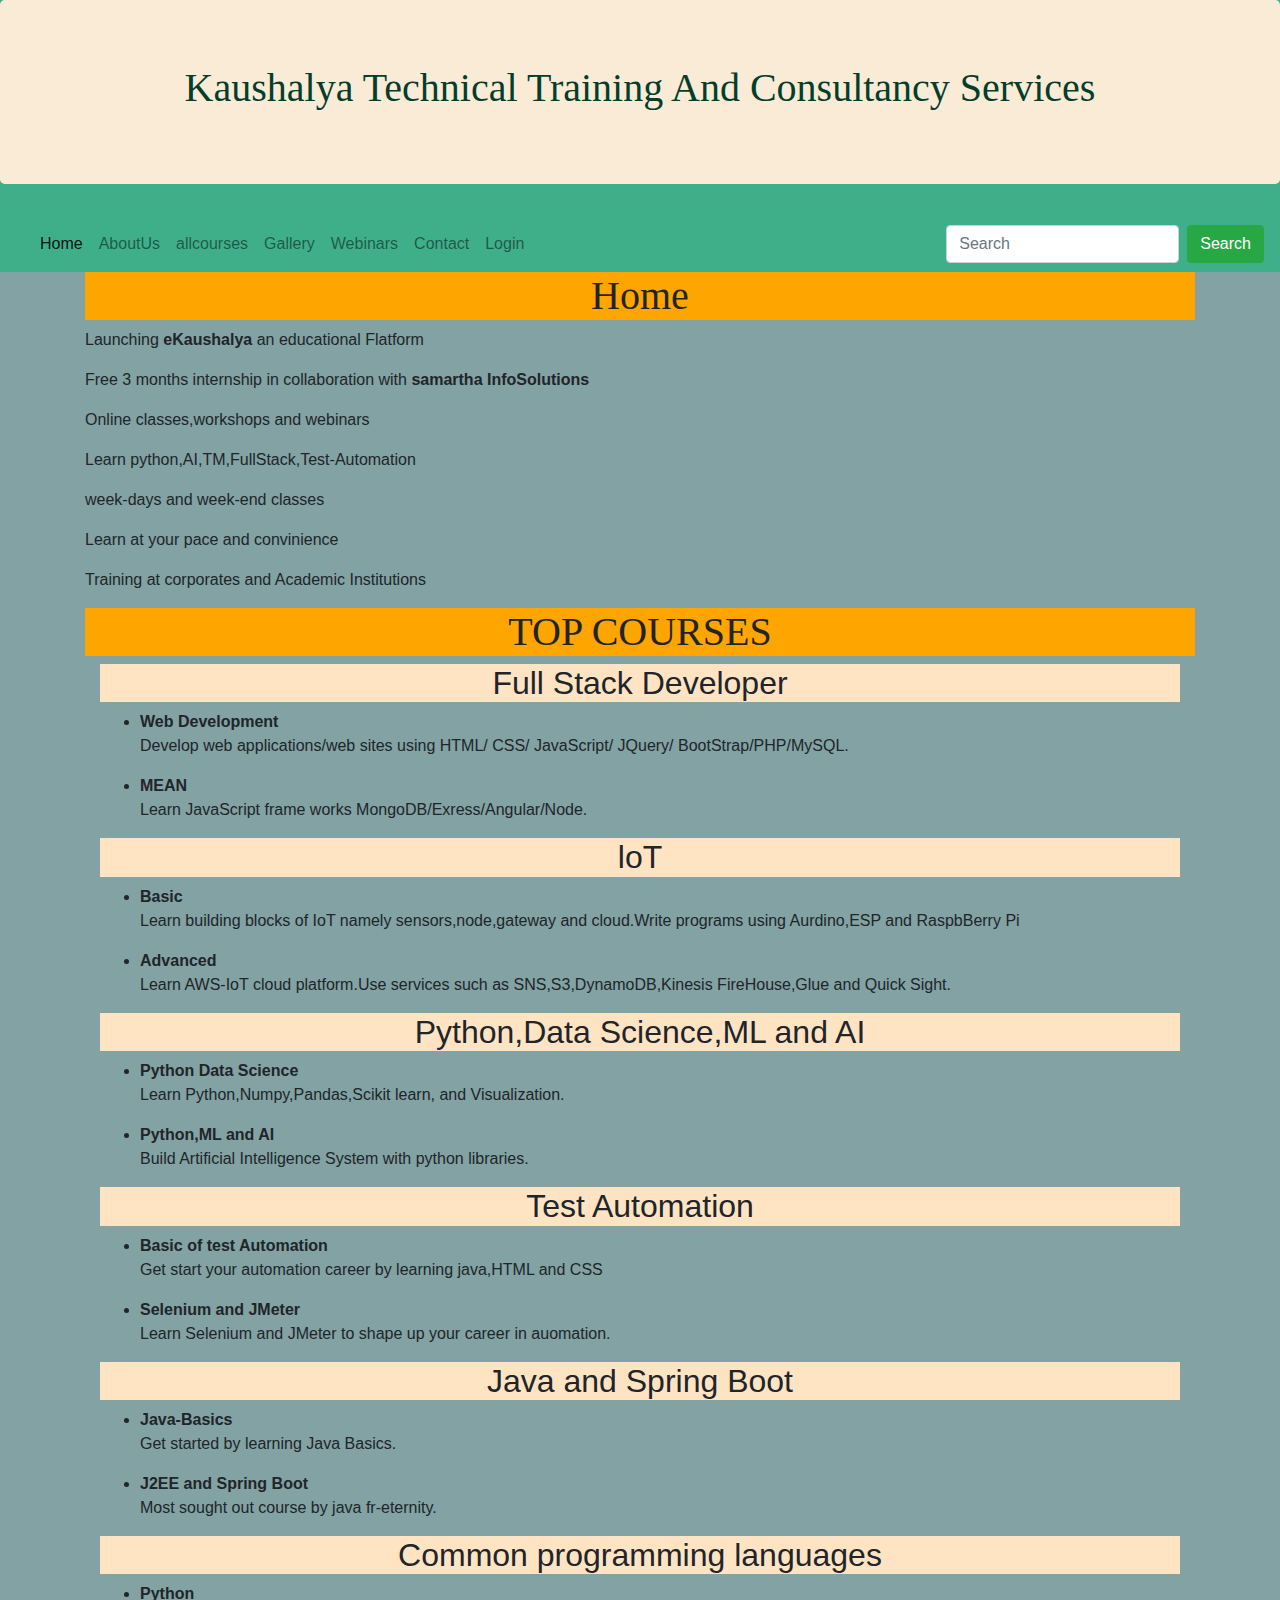
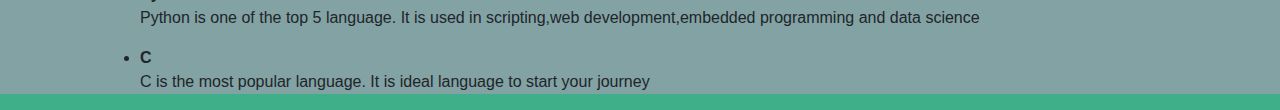
<file: index.html>
<!DOCTYPE html>
<html lang="en">
    <head>
        <meta charset="utf-8">
        <title>eKaushalya</title>
        <link rel="preconnect" href="https://fonts.googleapis.com">
        <link rel="preconnect" href="https://fonts.gstatic.com" crossorigin>
        <link href="https://fonts.googleapis.com/css2?family=Montserrat:ital,wght@0,900;1,500&family=Ubuntu:ital,wght@1,300&display=swap" rel="stylesheet">
        <link rel="stylesheet" href="https://cdn.jsdelivr.net/npm/bootstrap@4.6.1/dist/css/bootstrap.min.css">
        <script src="https://cdn.jsdelivr.net/npm/jquery@3.6.0/dist/jquery.slim.min.js"></script>
        <script src="https://cdn.jsdelivr.net/npm/popper.js@1.16.1/dist/umd/popper.min.js"></script>
        <script src="https://cdn.jsdelivr.net/npm/bootstrap@4.6.1/dist/js/bootstrap.bundle.min.js"></script>
        <link rel="stylesheet" href="style.css">
      </head>
      <body>
        <div class="jumbotron">  
        <h1 class="name">Kaushalya Technical Training And Consultancy Services</h1>
        </div>
        <section id="title">
            <nav class="navbar navbar-expand-lg navbar-light">
            <a class="navbar-brand" href="logo.png"></a>
            <button class="navbar-toggler" type="button" data-toggle="collapse" data-target="#navbarSupportedContent" aria-controls="navbarSupportedContent" aria-expanded="false" aria-label="Toggle navigation">
            <span class="navbar-toggler-icon"></span>
            </button>

            <div class="collapse navbar-collapse" id="navbarSupportedContent">
                <ul class="navbar-nav mr-auto">
                    <li class="nav-item active">
                        <a class="nav-link" href="index.html">Home <span class="sr-only">(current)</span></a>
                    </li>
                    <li class="nav-item">
                        <a class="nav-link" href="aboutus.html">AboutUs <span class="sr-only">(current)</span></a>
                    </li>
                      <li class="nav-item">
                        <a class="nav-link" href="allcourses.html">allcourses <span class="sr-only">(current)</span></a>
                      </li>
                      <li class="nav-item">
                        <a class="nav-link" href="gallery.html">Gallery <span class="sr-only">(current)</span></a>
                      </li>
                      <li class="nav-item">
                        <a class="nav-link" href="webinars.html">Webinars<span class="sr-only">(current)</span></a>
                      </li>
                     <li class="nav-item">
                        <a class="nav-link" href="contact.html">Contact <span class="sr-only">(current)</span></a>
                      </li>
                      <li class="nav-item">
                        <a class="nav-link" href="login.html">Login <span class="sr-only">(current)</span></a>
                      </li>
                </ul>
                <form class="form-inline my-2 my-lg-0">
                    <input class="form-control mr-sm-2" type="search" placeholder="Search" aria-label="Search">
                    <a href="google.com"><button class="btn btn-success my-2 my-sm-0" type="submit">Search</button></a>
                  </form>
      
             </div>
            </nav>
            </section>
            <section id="home">
                <div class="container">
                    <h1>Home</h1>
                    <p>Launching <strong>eKaushalya</strong> an educational Flatform</p>
                    <p>Free 3 months internship in collaboration with <strong>samartha InfoSolutions</strong> </p>
                    <p>Online classes,workshops and webinars</p>
                    <p>Learn python,AI,TM,FullStack,Test-Automation</p>
                    <p>week-days and week-end classes</p>
                    <p>Learn at your pace and convinience</p>
                    <p>Training at corporates and Academic Institutions </p>
                     <h1>TOP COURSES </h1>
                    <div class="container">
                        <h2>Full Stack Developer</h2>
                        <ul>
                            <li><strong>Web Development</strong></li>
                            <p>Develop web applications/web sites using HTML/ CSS/ JavaScript/ JQuery/ BootStrap/PHP/MySQL.</p>
                            <li><strong>MEAN</strong></li>
                            <p>Learn JavaScript frame works MongoDB/Exress/Angular/Node.</p>
    
                        </ul>
                        <h2>loT</h2>
                        <ul>
                            <li><strong>Basic</strong></li>
                            <p>Learn building blocks of IoT namely sensors,node,gateway and cloud.Write programs using Aurdino,ESP and RaspbBerry Pi
                            </p>
                            <li><strong>Advanced</strong></li>
                            <p>Learn AWS-IoT cloud platform.Use services such as SNS,S3,DynamoDB,Kinesis FireHouse,Glue and Quick Sight.
                            </p>
                          </ul>
                          <h2>Python,Data Science,ML and AI</h2>
                          <ul>
                              <li><strong>Python Data Science</strong></li>
                              <p>Learn Python,Numpy,Pandas,Scikit learn, and Visualization.
                              </p>
                              <li><strong>Python,ML and AI</strong></li>
                              <p>Build Artificial Intelligence System with python libraries.</p>
                            </ul>
                            <h2>Test Automation</h2>
                          <ul>
                              <li><strong>Basic of test Automation</strong></li>
                              <p>Get start your automation career by learning java,HTML and CSS
                              </p>
                              <li><strong>Selenium and JMeter</strong></li>
                              <p>Learn Selenium and JMeter to shape up your career in auomation.</p>
                            </ul>
                            <h2>Java and Spring Boot</h2>
                            <ul>
                                <li><strong>Java-Basics</strong></li>
                                <p>Get started by learning Java Basics.
                                </p>
                                <li><strong>J2EE and Spring Boot</strong></li>
                                <p>Most sought out course by java fr-eternity.</p>
                              </ul>
                              <h2>Common programming languages</h2>
                              <ul>
                                <li><strong>Python</strong></li>
                                <p>Python is one of the top 5 language. It is used in scripting,web development,embedded programming and data science
                                </p>
                                <li><strong>C</strong></li>
                                <p>C is the most popular language. It is ideal language to start your journey
                                </p>
                              </ul>
                       </div>    

                 </div>
            </section>
    
</body>
</html>
</file>
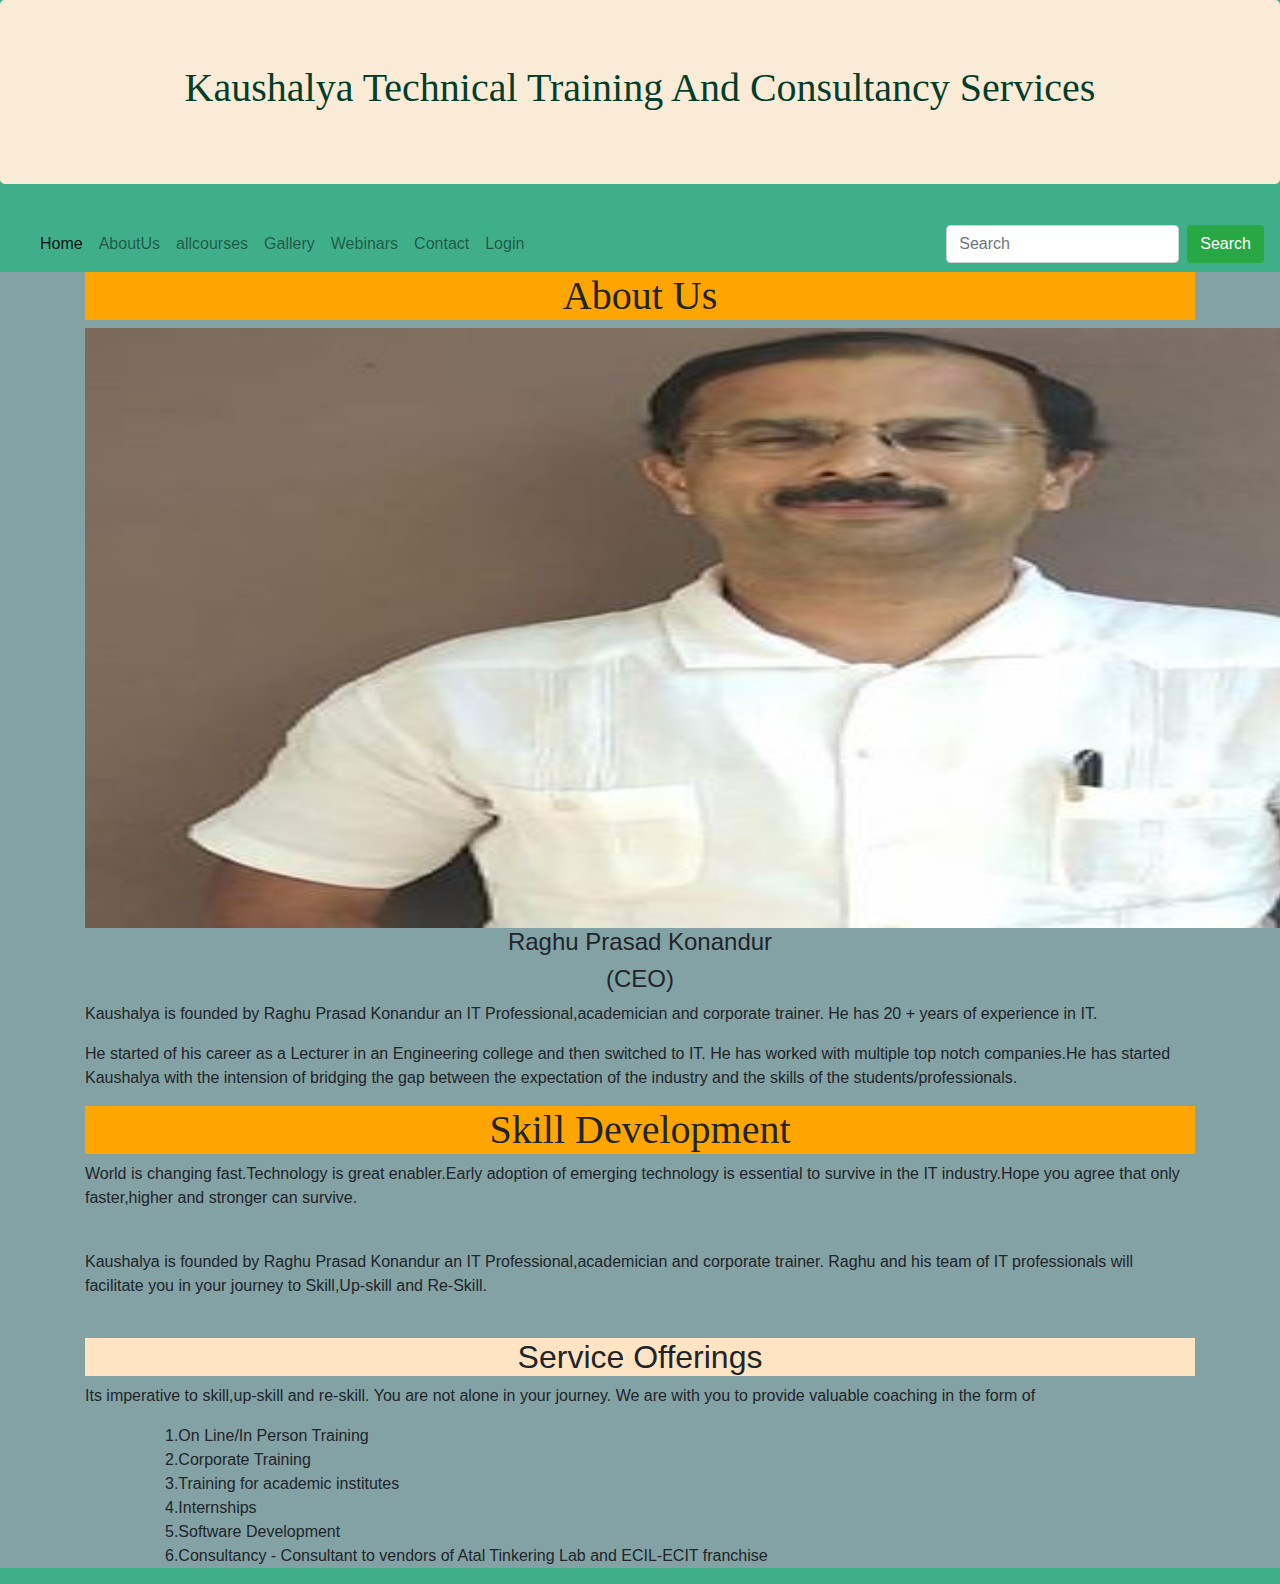
<file: aboutus.html>
<!DOCTYPE html>
<html lang="en">
    <head>
        <meta charset="utf-8">
        <title>eKaushalya</title>
        <link rel="preconnect" href="https://fonts.googleapis.com">
        <link rel="preconnect" href="https://fonts.gstatic.com" crossorigin>
        <link href="https://fonts.googleapis.com/css2?family=Montserrat:ital,wght@0,900;1,500&family=Ubuntu:ital,wght@1,300&display=swap" rel="stylesheet">
        <link rel="stylesheet" href="https://cdn.jsdelivr.net/npm/bootstrap@4.6.1/dist/css/bootstrap.min.css">
        <script src="https://cdn.jsdelivr.net/npm/jquery@3.6.0/dist/jquery.slim.min.js"></script>
        <script src="https://cdn.jsdelivr.net/npm/popper.js@1.16.1/dist/umd/popper.min.js"></script>
        <script src="https://cdn.jsdelivr.net/npm/bootstrap@4.6.1/dist/js/bootstrap.bundle.min.js"></script>
        <link rel="stylesheet" href="style.css">
      </head>
      <body>
        <div class="jumbotron">  <h1 class="name">Kaushalya Technical Training And Consultancy Services</h1>
        </div>

        <section id="title">
            <nav class="navbar navbar-expand-lg navbar-light">
            <a class="navbar-brand" href="logo.png"></a>
            <button class="navbar-toggler" type="button" data-toggle="collapse" data-target="#navbarSupportedContent" aria-controls="navbarSupportedContent" aria-expanded="false" aria-label="Toggle navigation">
            <span class="navbar-toggler-icon"></span>
            </button>

            <div class="collapse navbar-collapse" id="navbarSupportedContent">
                <ul class="navbar-nav mr-auto">
                    <li class="nav-item active">
                        <a class="nav-link" href="index.html">Home <span class="sr-only">(current)</span></a>
                    </li>
                    <li class="nav-item">
                        <a class="nav-link" href="aboutus.html">AboutUs <span class="sr-only">(current)</span></a>
                    </li>
                      <li class="nav-item">
                        <a class="nav-link" href="allcourses.html">allcourses <span class="sr-only">(current)</span></a>
                      </li>
                      <li class="nav-item">
                        <a class="nav-link" href="gallery.html">Gallery <span class="sr-only">(current)</span></a>
                      </li>
                      <li class="nav-item">
                        <a class="nav-link" href="webinars.html">Webinars<span class="sr-only">(current)</span></a>
                      </li>
                      <li class="nav-item">
                        <a class="nav-link" href="contact.html">Contact <span class="sr-only">(current)</span></a>
                      </li>
                      <li class="nav-item">
                        <a class="nav-link" href="login.html">Login <span class="sr-only">(current)</span></a>
                      </li>
                </ul>
                <form class="form-inline my-2 my-lg-0">
                  <input class="form-control mr-sm-2" type="search" placeholder="Search" aria-label="Search">
                  <a href="google.com"><button class="btn btn-success my-2 my-sm-0" type="submit">Search</button></a>
                </form>
    
             </div>
            </nav>
            </section>
            <section id="aboutus">
                <div class="container">
                    <h1>About Us</h1>
                    <img  src="images/RaghuPrasadSir.jpg" class="mx-auto d-block" width="500px" height="500px">
                    <h4>Raghu Prasad Konandur</h4>
                    <h4>(CEO)</h4>
                    <p>Kaushalya is founded by Raghu Prasad Konandur an IT Professional,academician and corporate trainer. He has 20 + years of experience in IT.
                    </p>
                    <p>He started of his career as a Lecturer in an Engineering college and then switched to IT. He has worked with multiple top notch companies.He has started Kaushalya with the intension of bridging the gap between the expectation of the industry and the skills of the students/professionals.
                    </p>
                    <h1>Skill Development</h1>
                    <p>World is changing fast.Technology is great enabler.Early adoption of emerging technology is essential to survive in the IT industry.Hope you agree that only faster,higher and stronger can survive.
                    </p><br>
                    <p>Kaushalya is founded by Raghu Prasad Konandur an IT Professional,academician and corporate trainer. Raghu and his team of IT professionals will facilitate you in your journey to Skill,Up-skill and Re-Skill.
                    </p><br>
                    <h2>Service Offerings</h2>
                    <p>Its imperative to skill,up-skill and re-skill. You are not alone in your journey. We are with you to provide valuable coaching in the form of</p>
                    <ul>
                        <ol>1.On Line/In Person Training
                        </ol>
                        <ol>2.Corporate Training
                        </ol>
                        <ol>3.Training for academic institutes</ol>
                        <ol>4.Internships</ol>
                        <ol>5.Software Development </ol>
                        <ol>6.Consultancy - Consultant to vendors of Atal Tinkering Lab and ECIL-ECIT franchise
                        </ol>
                    </ul>


                </div>
            </section>
    
</body>
</html>
</file>
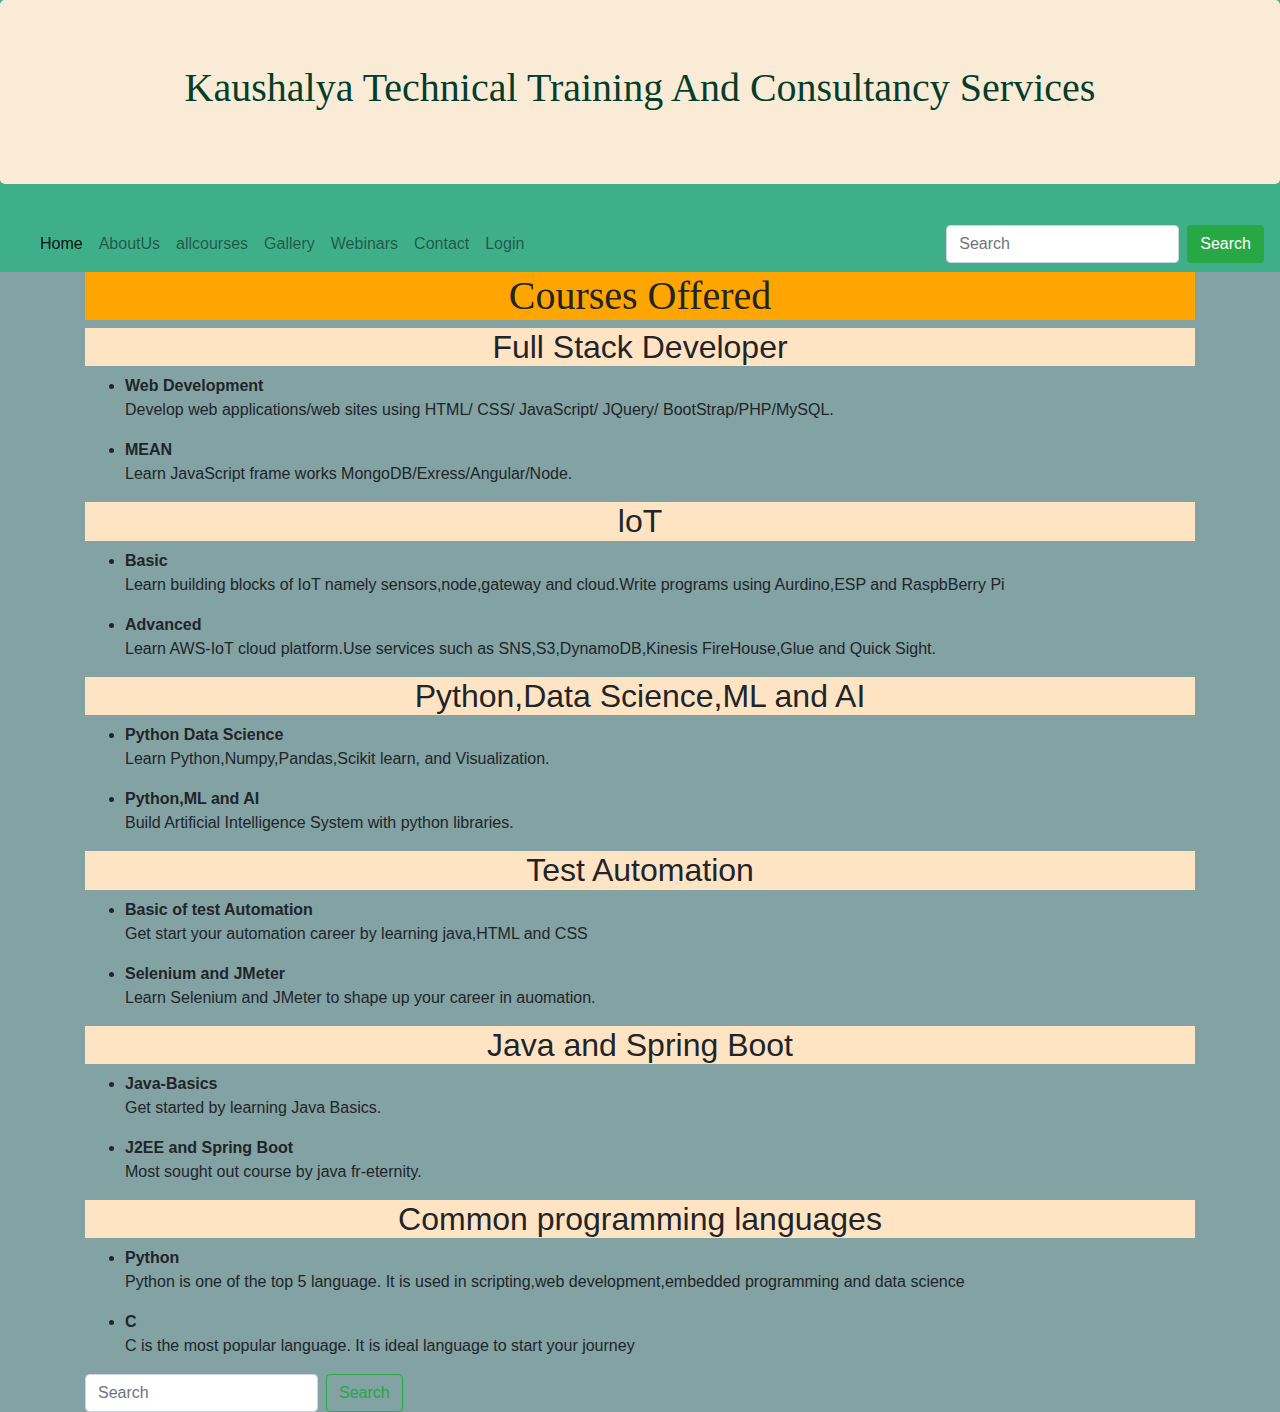
<file: allcourses.html>
<!DOCTYPE html>
<html lang="en">
    <head>
        <meta charset="utf-8">
        <title>eKaushalya</title>
        <link rel="preconnect" href="https://fonts.googleapis.com">
        <link rel="preconnect" href="https://fonts.gstatic.com" crossorigin>
        <link href="https://fonts.googleapis.com/css2?family=Montserrat:ital,wght@0,900;1,500&family=Ubuntu:ital,wght@1,300&display=swap" rel="stylesheet">
        <link rel="stylesheet" href="https://cdn.jsdelivr.net/npm/bootstrap@4.6.1/dist/css/bootstrap.min.css">
        <script src="https://cdn.jsdelivr.net/npm/jquery@3.6.0/dist/jquery.slim.min.js"></script>
        <script src="https://cdn.jsdelivr.net/npm/popper.js@1.16.1/dist/umd/popper.min.js"></script>
        <script src="https://cdn.jsdelivr.net/npm/bootstrap@4.6.1/dist/js/bootstrap.bundle.min.js"></script>
        <link rel="stylesheet" href="style.css">
      </head>
      <body>
        <div class="jumbotron">  <h1 class="name">Kaushalya Technical Training And Consultancy Services</h1>
        </div>

        <section id="title">
            <nav class="navbar navbar-expand-lg navbar-light">
            <a class="navbar-brand" href="logo.png"></a>
            <button class="navbar-toggler" type="button" data-toggle="collapse" data-target="#navbarSupportedContent" aria-controls="navbarSupportedContent" aria-expanded="false" aria-label="Toggle navigation">
            <span class="navbar-toggler-icon"></span>
            </button>

            <div class="collapse navbar-collapse" id="navbarSupportedContent">
                <ul class="navbar-nav mr-auto">
                    <li class="nav-item active">
                        <a class="nav-link" href="index.html">Home <span class="sr-only">(current)</span></a>
                    </li>
                    <li class="nav-item">
                        <a class="nav-link" href="aboutus.html">AboutUs <span class="sr-only">(current)</span></a>
                    </li>
                      <li class="nav-item">
                        <a class="nav-link" href="allcourses.html">allcourses <span class="sr-only">(current)</span></a>
                      </li>
                      <li class="nav-item">
                        <a class="nav-link" href="gallery.html">Gallery <span class="sr-only">(current)</span></a>
                      </li>
                      <li class="nav-item">
                        <a class="nav-link" href="webinars.html">Webinars<span class="sr-only">(current)</span></a>
                      </li>
                      <li class="nav-item">
                        <a class="nav-link" href="contact.html">Contact <span class="sr-only">(current)</span></a>
                      </li>
                      <li class="nav-item">
                        <a class="nav-link" href="login.html">Login <span class="sr-only">(current)</span></a>
                      </li>
                </ul>
                <form class="form-inline my-2 my-lg-0">
                  <input class="form-control mr-sm-2" type="search" placeholder="Search" aria-label="Search">
                  <a href="google.com"><button class="btn btn-success my-2 my-sm-0" type="submit">Search</button></a>
                </form>
    
             </div>
            </nav>
            </section>
            <section id="allcourses">
                <div class="container">
                    <h1>Courses Offered</h1>
                    <h2>Full Stack Developer</h2>
                    <ul>
                        <li><strong>Web Development</strong></li>
                        <p>Develop web applications/web sites using HTML/ CSS/ JavaScript/ JQuery/ BootStrap/PHP/MySQL.</p>
                        <li><strong>MEAN</strong></li>
                        <p>Learn JavaScript frame works MongoDB/Exress/Angular/Node.</p>

                    </ul>
                    <h2>loT</h2>
                    <ul>
                        <li><strong>Basic</strong></li>
                        <p>Learn building blocks of IoT namely sensors,node,gateway and cloud.Write programs using Aurdino,ESP and RaspbBerry Pi
                        </p>
                        <li><strong>Advanced</strong></li>
                        <p>Learn AWS-IoT cloud platform.Use services such as SNS,S3,DynamoDB,Kinesis FireHouse,Glue and Quick Sight.
                        </p>
                      </ul>
                      <h2>Python,Data Science,ML and AI</h2>
                      <ul>
                          <li><strong>Python Data Science</strong></li>
                          <p>Learn Python,Numpy,Pandas,Scikit learn, and Visualization.
                          </p>
                          <li><strong>Python,ML and AI</strong></li>
                          <p>Build Artificial Intelligence System with python libraries.</p>
                        </ul>
                        <h2>Test Automation</h2>
                      <ul>
                          <li><strong>Basic of test Automation</strong></li>
                          <p>Get start your automation career by learning java,HTML and CSS
                          </p>
                          <li><strong>Selenium and JMeter</strong></li>
                          <p>Learn Selenium and JMeter to shape up your career in auomation.</p>
                        </ul>
                        <h2>Java and Spring Boot</h2>
                        <ul>
                            <li><strong>Java-Basics</strong></li>
                            <p>Get started by learning Java Basics.
                            </p>
                            <li><strong>J2EE and Spring Boot</strong></li>
                            <p>Most sought out course by java fr-eternity.</p>
                          </ul>
                          <h2>Common programming languages</h2>
                          <ul>
                            <li><strong>Python</strong></li>
                            <p>Python is one of the top 5 language. It is used in scripting,web development,embedded programming and data science
                            </p>
                            <li><strong>C</strong></li>
                            <p>C is the most popular language. It is ideal language to start your journey
                            </p>
                          </ul>
                          <form class="form-inline my-2 my-lg-0">
                            <input class="form-control mr-sm-2" type="search" placeholder="Search" aria-label="Search">
                            <a href="google.com"><button class="btn btn-outline-success my-2 my-sm-0" type="submit">Search</button></a>
                          </form>
              

  
  


                </div>
            </section>
    
</body>
</html>
</file>
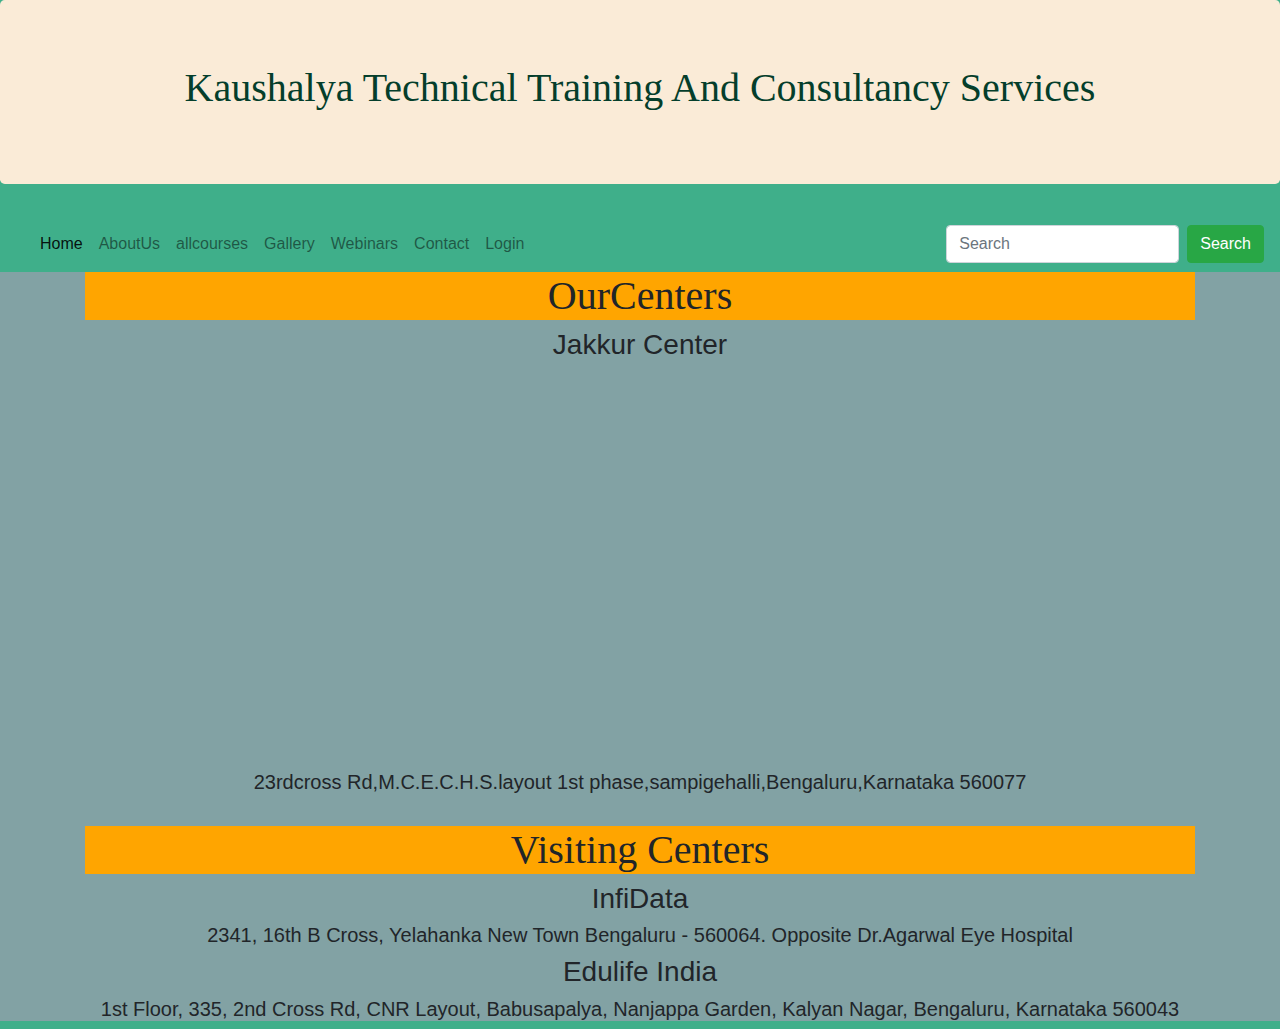
<file: contact.html>
<!DOCTYPE html>
<html lang="en">
    <head>
        <meta charset="utf-8">
        <title>eKaushalya</title>
        <link rel="preconnect" href="https://fonts.googleapis.com">
        <link rel="preconnect" href="https://fonts.gstatic.com" crossorigin>
        <link href="https://fonts.googleapis.com/css2?family=Montserrat:ital,wght@0,900;1,500&family=Ubuntu:ital,wght@1,300&display=swap" rel="stylesheet">
        <link rel="stylesheet" href="https://cdn.jsdelivr.net/npm/bootstrap@4.6.1/dist/css/bootstrap.min.css">
        <script src="https://cdn.jsdelivr.net/npm/jquery@3.6.0/dist/jquery.slim.min.js"></script>
        <script src="https://cdn.jsdelivr.net/npm/popper.js@1.16.1/dist/umd/popper.min.js"></script>
        <script src="https://cdn.jsdelivr.net/npm/bootstrap@4.6.1/dist/js/bootstrap.bundle.min.js"></script>
        <link rel="stylesheet" href="style.css">
      </head>
      <body>
        <div class="jumbotron">  <h1 class="name">Kaushalya Technical Training And Consultancy Services</h1>
        </div>

        <section id="title">
            <nav class="navbar navbar-expand-lg navbar-light">
            <a class="navbar-brand" href="logo.png"></a>
            <button class="navbar-toggler" type="button" data-toggle="collapse" data-target="#navbarSupportedContent" aria-controls="navbarSupportedContent" aria-expanded="false" aria-label="Toggle navigation">
            <span class="navbar-toggler-icon"></span>
            </button>

            <div class="collapse navbar-collapse" id="navbarSupportedContent">
                <ul class="navbar-nav mr-auto">
                    <li class="nav-item active">
                        <a class="nav-link" href="index.html">Home <span class="sr-only">(current)</span></a>
                    </li>
                    <li class="nav-item">
                        <a class="nav-link" href="aboutus.html">AboutUs <span class="sr-only">(current)</span></a>
                    </li>
                      <li class="nav-item">
                        <a class="nav-link" href="allcourses.html">allcourses <span class="sr-only">(current)</span></a>
                      </li>
                      <li class="nav-item">
                        <a class="nav-link" href="gallery.html">Gallery <span class="sr-only">(current)</span></a>
                      </li>
                      <li class="nav-item">
                        <a class="nav-link" href="webinars.html">Webinars<span class="sr-only">(current)</span></a>
                      </li>

                      <li class="nav-item">
                        <a class="nav-link" href="contact.html">Contact <span class="sr-only">(current)</span></a>
                      </li>
                      <li class="nav-item">
                        <a class="nav-link" href="login.html">Login <span class="sr-only">(current)</span></a>
                      </li>
                </ul>
                <form class="form-inline my-2 my-lg-0">
                  <input class="form-control mr-sm-2" type="search" placeholder="Search" aria-label="Search">
                  <a href="google.com"><button class="btn btn-success my-2 my-sm-0" type="submit">Search</button></a>
                </form>
    
             </div>
            </nav>
            </section>
            <section id="contact">
                <div class="container">
                <h1>OurCenters</h1>
                <h3>Jakkur Center</h3>
                <iframe src="https://www.google.com/maps/embed?pb=!1m18!1m12!1m3!1d7773.133863723377!2d77.62021295!3d13.063215099999999!2m3!1f0!2f0!3f0!3m2!1i1024!2i768!4f13.1!3m3!1m2!1s0x3bae19d098cf5f57%3A0xb09c6fd4b35cb14f!2sJakkur%2C%20Bengaluru%2C%20Karnataka!5e0!3m2!1sen!2sin!4v1656745457933!5m2!1sen!2sin" width="400" height="400" style="border:0;" allowfullscreen="" class="mx-auto d-block" loading="lazy" referrerpolicy="no-referrer-when-downgrade"></iframe>
                <h5>23rdcross Rd,M.C.E.C.H.S.layout 1st phase,sampigehalli,Bengaluru,Karnataka 560077</h5><br>
                <h1>Visiting Centers</h1>
                <h3>InfiData</h3>
                <h5>2341, 16th B Cross, Yelahanka New Town Bengaluru - 560064. Opposite Dr.Agarwal Eye Hospital </h5>
                <h3>Edulife India</h3>
                <h5>1st Floor, 335, 2nd Cross Rd, CNR Layout, Babusapalya, Nanjappa Garden, Kalyan Nagar, Bengaluru, Karnataka 560043</h5>
            </div>
            </section>
    
</body>
</html>
</file>
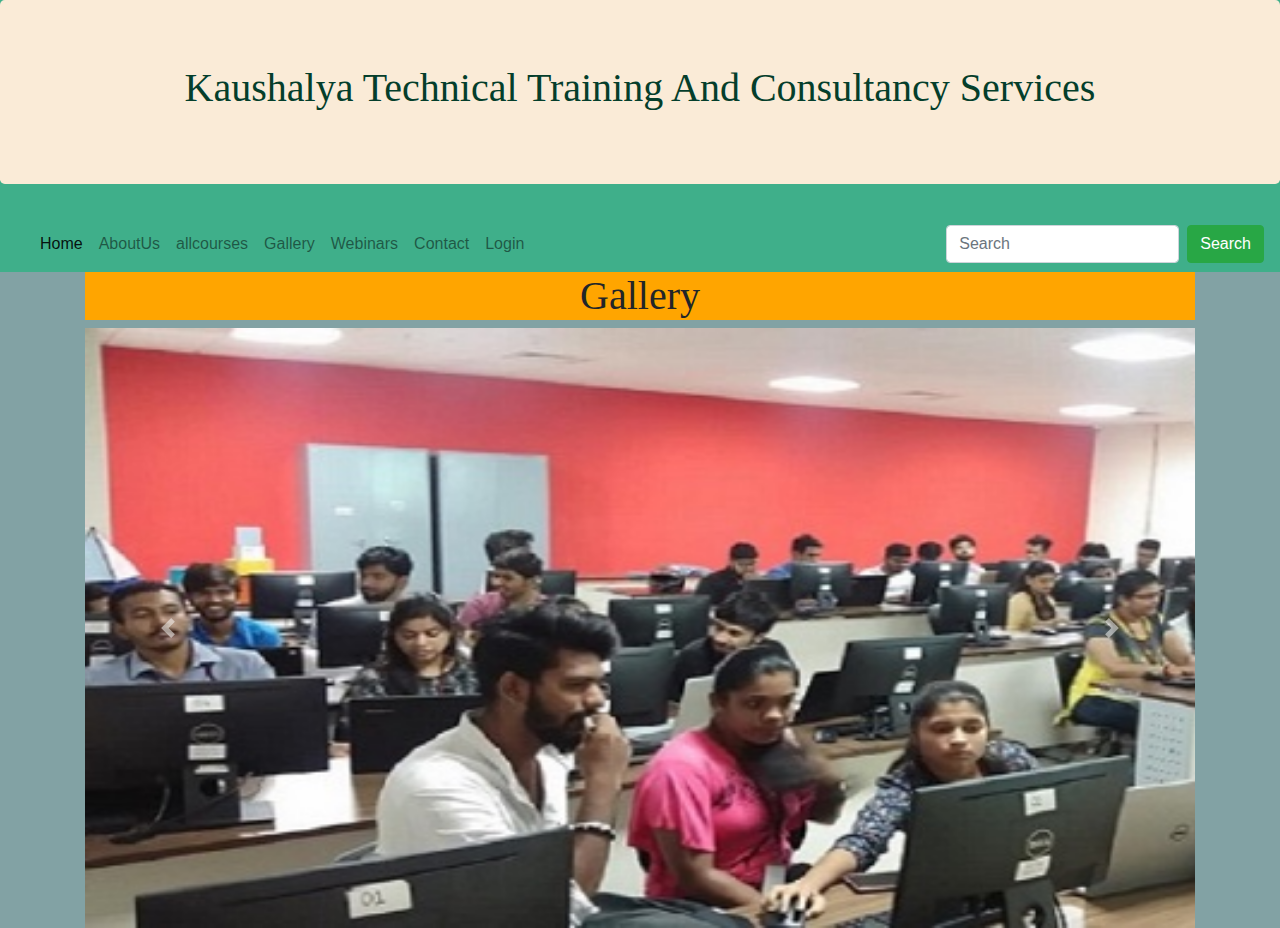
<file: gallery.html>
<!DOCTYPE html>
<html lang="en">
    <head>
        <meta charset="utf-8">
        <title>eKaushalya</title>
        <link rel="preconnect" href="https://fonts.googleapis.com">
        <link rel="preconnect" href="https://fonts.gstatic.com" crossorigin>
        <link href="https://fonts.googleapis.com/css2?family=Montserrat:ital,wght@0,900;1,500&family=Ubuntu:ital,wght@1,300&display=swap" rel="stylesheet">
        <link rel="stylesheet" href="https://cdn.jsdelivr.net/npm/bootstrap@4.6.1/dist/css/bootstrap.min.css">
        <script src="https://cdn.jsdelivr.net/npm/jquery@3.6.0/dist/jquery.slim.min.js"></script>
        <script src="https://cdn.jsdelivr.net/npm/popper.js@1.16.1/dist/umd/popper.min.js"></script>
        <script src="https://cdn.jsdelivr.net/npm/bootstrap@4.6.1/dist/js/bootstrap.bundle.min.js"></script>
        <link rel="stylesheet" href="style.css">
      </head>
      <body>
        <div class="jumbotron">  <h1 class="name">Kaushalya Technical Training And Consultancy Services</h1>
        </div>

        <section id="title">
            <nav class="navbar navbar-expand-lg navbar-light">
             <a class="navbar-brand" href="logo.png"></a>
            <button class="navbar-toggler" type="button" data-toggle="collapse" data-target="#navbarSupportedContent" aria-controls="navbarSupportedContent" aria-expanded="false" aria-label="Toggle navigation">
            <span class="navbar-toggler-icon"></span>
            </button>

            <div class="collapse navbar-collapse" id="navbarSupportedContent">
                <ul class="navbar-nav mr-auto">
                    <li class="nav-item active">
                        <a class="nav-link" href="index.html">Home <span class="sr-only">(current)</span></a>
                    </li>
                    <li class="nav-item">
                        <a class="nav-link" href="aboutus.html">AboutUs <span class="sr-only">(current)</span></a>
                    </li>
                      <li class="nav-item">
                        <a class="nav-link" href="allcourses.html">allcourses <span class="sr-only">(current)</span></a>
                      </li>
                      <li class="nav-item">
                        <a class="nav-link" href="gallery.html">Gallery <span class="sr-only">(current)</span></a>
                      </li>
                      <li class="nav-item">
                        <a class="nav-link" href="webinars.html">Webinars<span class="sr-only">(current)</span></a>
                      </li>
                      <li class="nav-item">
                        <a class="nav-link" href="contact.html">Contact <span class="sr-only">(current)</span></a>
                      </li>
                      <li class="nav-item">
                        <a class="nav-link" href="login.html">Login <span class="sr-only">(current)</span></a>
                      </li>
                </ul>
                <form class="form-inline my-2 my-lg-0">
                  <input class="form-control mr-sm-2" type="search" placeholder="Search" aria-label="Search">
                  <a href="google.com"><button class="btn btn-success my-2 my-sm-0" type="submit">Search</button></a>
                </form>
    
             </div>
            </nav>
            </section>
            <section id="gallery">
                <div class="container">
      <h1>Gallery</h1>
              
     <div id="demo" class="carousel slide" data-ride="carousel">
    <div class="carousel-inner">
    <div class="carousel-item active">
      <img src="images/1.jpg" alt="Los Angeles">
    </div>
    <div class="carousel-item">
      <img src="images/10.jpg" alt="Chicago">
    </div>
    <div class="carousel-item">
      <img src="images/12.jpg" alt="New York">
    </div>
    <div class="carousel-item">
      <img src="images/16.jpg" alt="New York">
    </div>
    <div class="carousel-item">
      <img src="images/17.jpg" alt="New York">
    </div>
    <div class="carousel-item">
      <img src="images/18.jpg" alt="New York">
    </div>
    <div class="carousel-item">
      <img src="images/20.jpg" alt="New York">
    </div>
    <div class="carousel-item">
      <img src="images/21.jpg" alt="New York">
    </div>
    <div class="carousel-item">
      <img src="images/25.jpg" alt="New York">
    </div>






  </div>
  <a class="carousel-control-prev" href="#demo" data-slide="prev">
    <span class="carousel-control-prev-icon"></span>
  </a>
  <a class="carousel-control-next" href="#demo" data-slide="next">
    <span class="carousel-control-next-icon"></span>
  </a>




                      </div>
                     
                     

                </div>
                </div>
                
            
              </section>
            
</body>
</html>
</file>
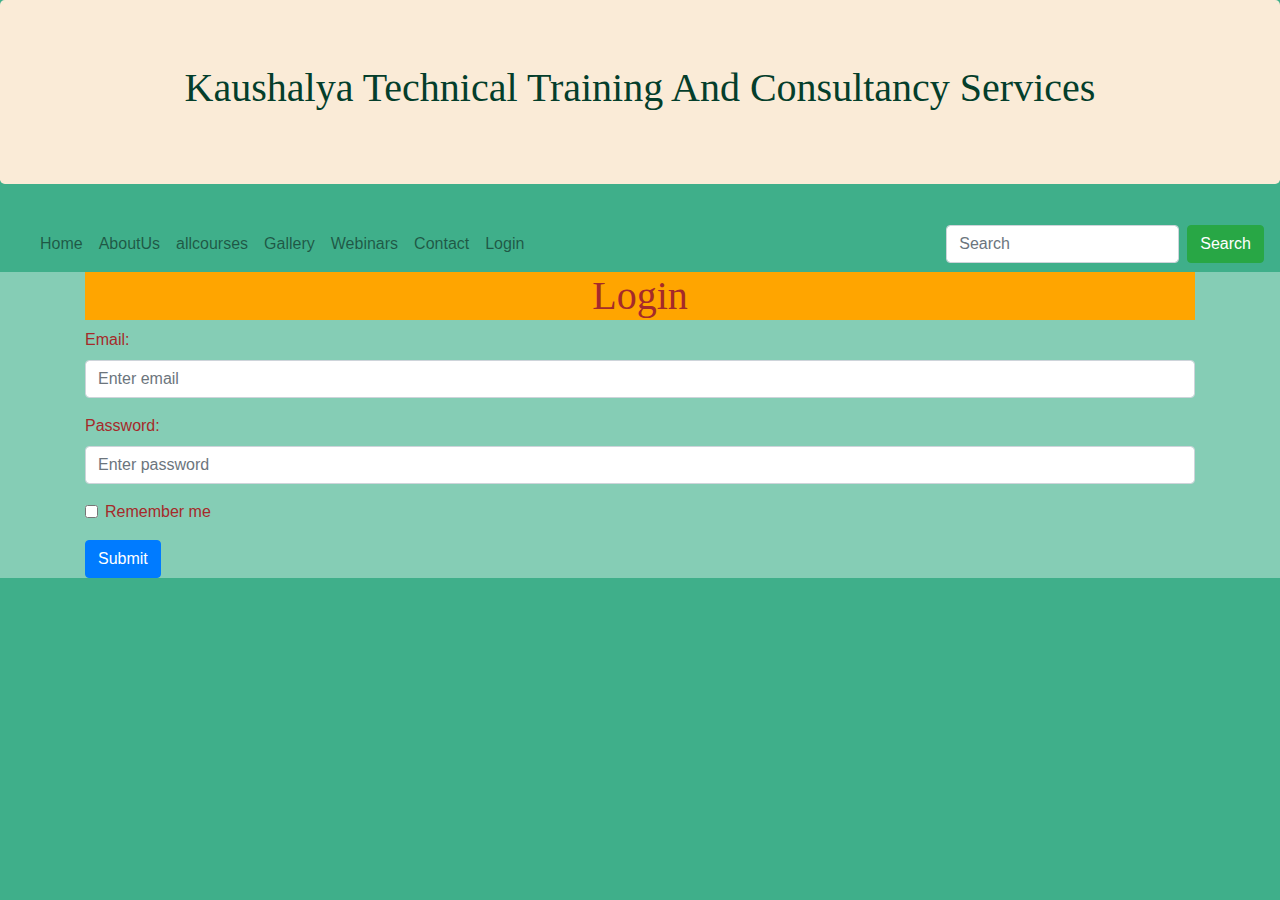
<file: login.html>
<!DOCTYPE html>
<html lang="en">
    <head>
        <meta charset="utf-8">
        <title>eKaushalya</title>
        <link rel="preconnect" href="https://fonts.googleapis.com">
        <link rel="preconnect" href="https://fonts.gstatic.com" crossorigin>
        <link href="https://fonts.googleapis.com/css2?family=Montserrat:ital,wght@0,900;1,500&family=Ubuntu:ital,wght@1,300&display=swap" rel="stylesheet">
        <link rel="stylesheet" href="https://cdn.jsdelivr.net/npm/bootstrap@4.6.1/dist/css/bootstrap.min.css">
        <script src="https://cdn.jsdelivr.net/npm/jquery@3.6.0/dist/jquery.slim.min.js"></script>
        <script src="https://cdn.jsdelivr.net/npm/popper.js@1.16.1/dist/umd/popper.min.js"></script>
        <script src="https://cdn.jsdelivr.net/npm/bootstrap@4.6.1/dist/js/bootstrap.bundle.min.js"></script>
        <link rel="stylesheet" href="style.css">
      </head>
      <body>
        <div class="jumbotron">  <h1 class="name">Kaushalya Technical Training And Consultancy Services</h1>
        </div>

        <section id="title">
            <nav class="navbar navbar-expand-lg navbar-light  ">
            <a class="navbar-brand" href="logo.png"></a>
            <button class="navbar-toggler" type="button" data-toggle="collapse" data-target="#navbarSupportedContent" aria-controls="navbarSupportedContent" aria-expanded="false" aria-label="Toggle navigation">
            <span class="navbar-toggler-icon"></span>
            </button>

            <div class="collapse navbar-collapse" id="navbarSupportedContent">
                <ul class="navbar-nav mr-auto">
                    <li class="nav-item active">
                      <li class="nav-item">
                        <a class="nav-link" href="index.html">Home <span class="sr-only">(current)</span></a>
                    </li>
                    <li class="nav-item">
                        <a class="nav-link" href="aboutus.html">AboutUs <span class="sr-only">(current)</span></a>
                    </li>
                      <li class="nav-item">
                        <a class="nav-link" href="allcourses.html">allcourses <span class="sr-only">(current)</span></a>
                      </li>
                      <li class="nav-item">
                        <a class="nav-link" href="gallery.html">Gallery <span class="sr-only">(current)</span></a>
                        <li class="nav-item">
                          <a class="nav-link" href="webinars.html">Webinars<span class="sr-only">(current)</span></a>
                        </li>
                      <li class="nav-item">
                        <a class="nav-link" href="contact.html">Contact <span class="sr-only">(current)</span></a>
                      </li>
                      <li class="nav-item">
                        <a class="nav-link" href="login.html">Login <span class="sr-only">(current)</span></a>
                      </li>
                </ul>
                <form class="form-inline my-2 my-lg-0">
                  <input class="form-control mr-sm-2" type="search" placeholder="Search" aria-label="Search">
                  <a href="google.com"><button class="btn btn-success my-2 my-sm-0" type="submit">Search</button></a>
                </form>
    
             </div>
            </nav>
            </section>
            <section id="login">
            <div class="container">

                <h1>Login</h1>
                <form class="form-signin">
                  <div class="form-group">
                    <label for="email">Email:</label>
                    <input type="email" class="form-control" id="email" placeholder="Enter email" name="email">
                  </div>
                  <div class="form-group">
                    <label for="pwd">Password:</label>
                    <input type="password" class="form-control" id="pwd" placeholder="Enter password" name="pswd">
                  </div>
                  <div class="form-group form-check">
                    <label class="form-check-label">
                      <input class="form-check-input" type="checkbox" name="remember"> Remember me
                    </label>
                  </div>
                  <button type="submit" class="btn btn-primary">Submit</button>
                </form>
              </div>  
            </section>
</body>
</html>
</file>
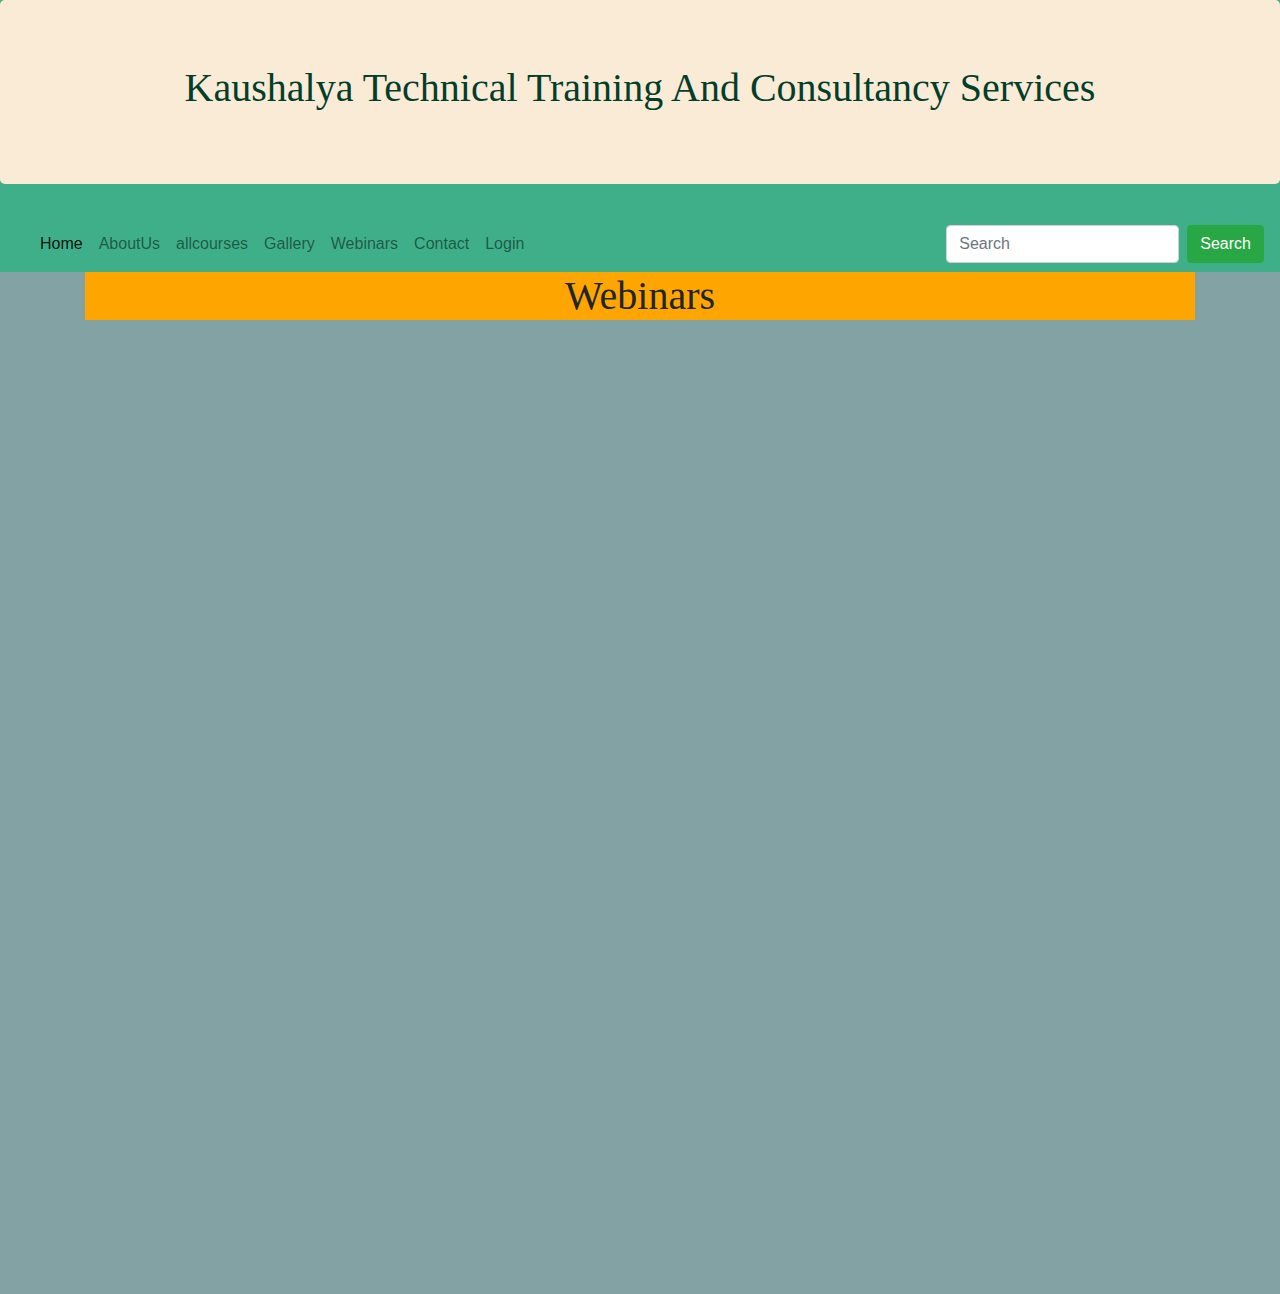
<file: webinars.html>
<!DOCTYPE html>
<html lang="en">
    <head>
        <meta charset="utf-8">
        <title>eKaushalya</title>
        <link rel="preconnect" href="https://fonts.googleapis.com">
        <link rel="preconnect" href="https://fonts.gstatic.com" crossorigin>
        <link href="https://fonts.googleapis.com/css2?family=Montserrat:ital,wght@0,900;1,500&family=Ubuntu:ital,wght@1,300&display=swap" rel="stylesheet">
        <link rel="stylesheet" href="https://cdn.jsdelivr.net/npm/bootstrap@4.6.1/dist/css/bootstrap.min.css">
        <script src="https://cdn.jsdelivr.net/npm/jquery@3.6.0/dist/jquery.slim.min.js"></script>
        <script src="https://cdn.jsdelivr.net/npm/popper.js@1.16.1/dist/umd/popper.min.js"></script>
        <script src="https://cdn.jsdelivr.net/npm/bootstrap@4.6.1/dist/js/bootstrap.bundle.min.js"></script>
        <link rel="stylesheet" href="style.css">
      </head>
      <body>
        <div class="jumbotron">  <h1 class="name">Kaushalya Technical Training And Consultancy Services</h1>
        </div>

        <section id="title">
            <nav class="navbar navbar-expand-lg navbar-light">
            <a class="navbar-brand" href="logo.png"></a>
            <button class="navbar-toggler" type="button" data-toggle="collapse" data-target="#navbarSupportedContent" aria-controls="navbarSupportedContent" aria-expanded="false" aria-label="Toggle navigation">
            <span class="navbar-toggler-icon"></span>
            </button>

            <div class="collapse navbar-collapse" id="navbarSupportedContent">
                <ul class="navbar-nav mr-auto">
                    <li class="nav-item active">
                        <a class="nav-link" href="index.html">Home <span class="sr-only">(current)</span></a>
                    </li>
                    <li class="nav-item">
                        <a class="nav-link" href="aboutus.html">AboutUs <span class="sr-only">(current)</span></a>
                    </li>
                      <li class="nav-item">
                        <a class="nav-link" href="allcourses.html">allcourses <span class="sr-only">(current)</span></a>
                      </li>
                      <li class="nav-item">
                        <a class="nav-link" href="gallery.html">Gallery <span class="sr-only">(current)</span></a>
                      </li>
                      <li class="nav-item">
                        <a class="nav-link" href="webinars.html">Webinars<span class="sr-only">(current)</span></a>
                      </li>
                       <li class="nav-item">
                        <a class="nav-link" href="contact.html">Contact <span class="sr-only">(current)</span></a>
                      </li>
                      <li class="nav-item">
                        <a class="nav-link" href="login.html">Login <span class="sr-only">(current)</span></a>
                      </li>
                </ul>
                <form class="form-inline my-2 my-lg-0">
                  <input class="form-control mr-sm-2" type="search" placeholder="Search" aria-label="Search">
                  <a href="google.com"><button class="btn btn-success my-2 my-sm-0" type="submit">Search</button></a>
                </form>
    
             </div>
            </nav>
            </section>
            <section id="webinars">
              <div class="container">
                <h1>Webinars</h1>
                <iframe width="500" height="315" src="https://www.youtube.com/embed/smLYe3Xnyss" title="YouTube video player" frameborder="0" allow="accelerometer; autoplay; clipboard-write; encrypted-media; gyroscope; picture-in-picture" allowfullscreen></iframe>
                <iframe width="500" height="315" src="https://www.youtube.com/embed/f3rV8S9U24c" title="YouTube video player" frameborder="0" allow="accelerometer; autoplay; clipboard-write; encrypted-media; gyroscope; picture-in-picture" allowfullscreen></iframe>
                <iframe width="500" height="315" src="https://www.youtube.com/embed/ZAY7F1avxcc" title="YouTube video player" frameborder="0" allow="accelerometer; autoplay; clipboard-write; encrypted-media; gyroscope; picture-in-picture" allowfullscreen></iframe>
                <iframe width="500" height="315" src="https://www.youtube.com/embed/FUo5jvKnXx4" title="YouTube video player" frameborder="0" allow="accelerometer; autoplay; clipboard-write; encrypted-media; gyroscope; picture-in-picture" allowfullscreen></iframe>
                <iframe width="500" height="315" src="https://www.youtube.com/embed/uCExwhGrDks" title="YouTube video player" frameborder="0" allow="accelerometer; autoplay; clipboard-write; encrypted-media; gyroscope; picture-in-picture" allowfullscreen></iframe>
                <iframe width="500" height="315" src="https://www.youtube.com/embed/LEnx0XQDRcg" title="YouTube video player" frameborder="0" allow="accelerometer; autoplay; clipboard-write; encrypted-media; gyroscope; picture-in-picture" allowfullscreen></iframe>
              </div>

            </section>
    
</body>
</html>
</file>
<file: style.css>
h1{
    text-align: center;
    background-color: orange;
    font-family: 'Lobster', cursive;
    font-family: 'Splash', cursive;
    font-family: 'The Nautigal', cursive;
}
h3{
    text-align: center;
}
h5{
    text-align: center;
}
h2{
    background-color: bisque;
    text-align: center;
}
h4{
    text-align: center;   
}
body{
    background-color: rgb(63, 175, 138);
}
.name{
    color: rgb(4, 62, 43);
    background-color: antiquewhite;
    font-family: 'The Nautigal', cursive;
}
img{
    width: 1500px;
    height: 600px;
}
#home{
    background-color: rgb(130, 162, 164);
}
#login{
    color: brown;
    background-color: rgb(133, 205, 181);
}
#allcourses{
    background-color: rgb(130, 162, 164);
}
#aboutus{
    background-color: rgb(130, 162, 164);
}
#contact{
    background-color: rgb(130, 162, 164);
}
#gallery{
    background-color: rgb(130, 162, 164);
}
#webinars{
    background-color: rgb(130, 162, 164);
}



.jumbotron{
    background-color: antiquewhite;
}
</file>
